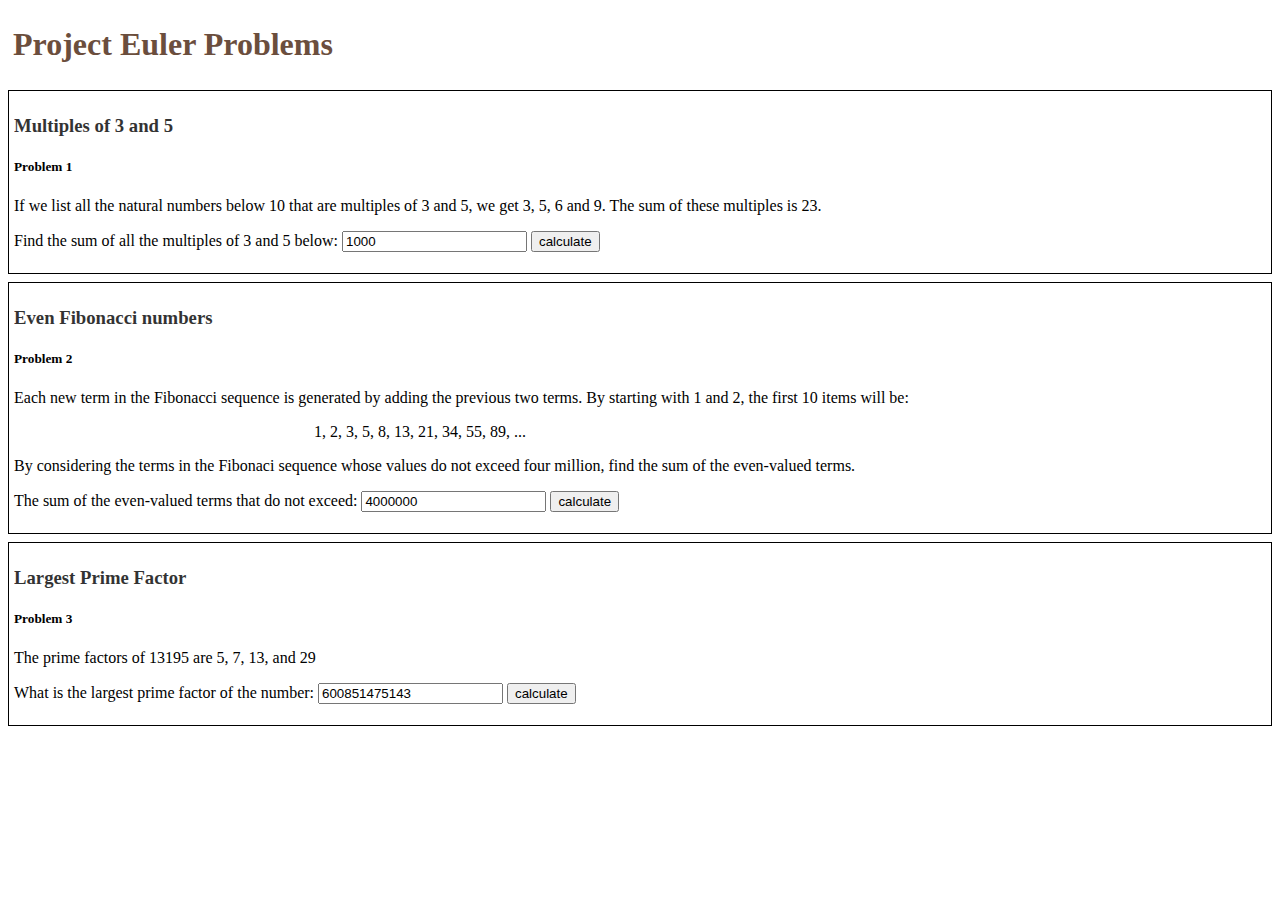
<file: js.euler/index.html>
<!DOCTYPE html>
<html>
<head>
	<link rel="stylesheet" type="text/css" href="style/style.css">
	<title>Project Euler Javascript</title>
</head>
<body>
	<h1>Project Euler Problems</h1>

	<div class="problems">
		<h3>Multiples of 3 and 5</h3>
		<h5>Problem 1</h5>
		<p>If we list all the natural numbers below 10 that are multiples of 3 and 5, we get 3, 5, 6 and 9. The sum of these multiples is 23.</p>

		<form>
			Find the sum of all the multiples of 3 and 5 below: <input type="text" name="input" id="p1_input" value="1000">
			<input type="button" value="calculate" onclick="problem1();">
		</form>
		<p id="p1" class="result"></p>
	</div>

	<div class="problems">
		<h3>Even Fibonacci numbers</h3>
		<h5>Problem 2</h5>
		<p>Each new term in the Fibonacci sequence is generated by adding the previous two terms. By starting with 1 and 2, the first 10 items will be:</p>
		<p class="center">1, 2, 3, 5, 8, 13, 21, 34, 55, 89, ... </p>
		<p>By considering the terms in the Fibonaci sequence whose values do not exceed four million, find the sum of the even-valued terms.</p>

		<form>
			The sum of the even-valued terms that do not exceed: <input type="text" name="input" id="p2_input" value="4000000">
			<input type="button" value="calculate" onclick="problem2();">
		</form>
		<p id="p2" class="result"></p>
	</div>

	<div class="problems">
		<h3>Largest Prime Factor</h3>
		<h5>Problem 3</h5>
		<p>The prime factors of 13195 are 5, 7, 13, and 29</p>
		<form>
			What is the largest prime factor of the number: <input type="text" name="input" id="p3_input" value="600851475143">
			<input type="button" value="calculate" onclick="problem3();">
		</form>
		<p id="p3" class="result"></p>


<script type="text/javascript" src="js/problem1.js"></script>
<script type="text/javascript" src="js/problem2.js"></script>
<script type="text/javascript" src="js/problem3.js"></script>
</body>
</html>
</file>
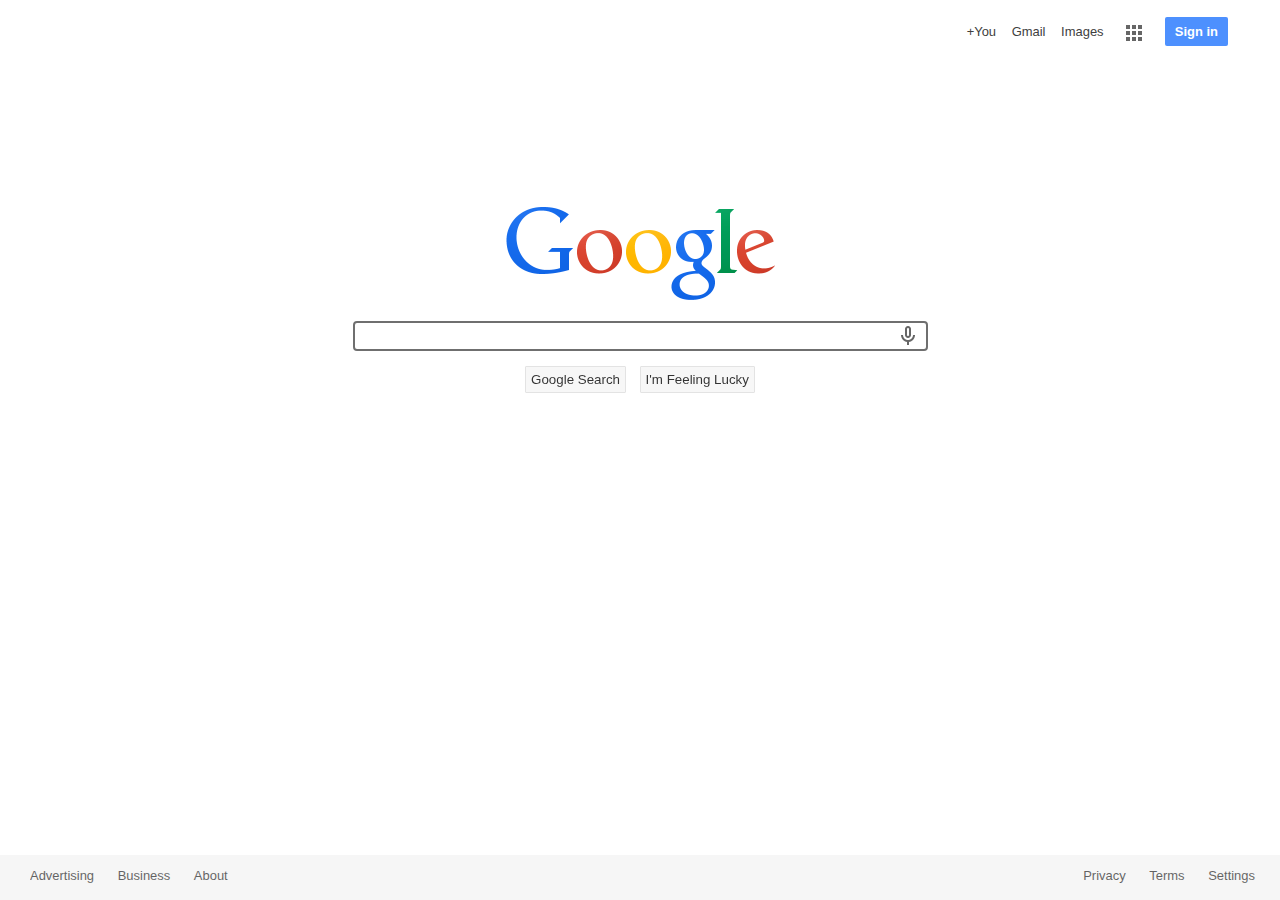
<file: google-homepage/homepage.html>
<!DOCTYPE html>

<html>

	<head>
		<meta charset ="UTF-8">
		<title>Google</title>
		<link rel="stylesheet" type="text/css" href="./styles/homepage.css">
	</head>

	<body>
		<div class = "page">
			<header>
				<nav>
					<ul>
						<li><a href="#">+You</a></li>
						<li><a href="#">Gmail</a></li>
						<li><a href="#">Images</a></li>
						<li><a href="#"  id="apps"></a></li>
						<li><a href="#"  id="signin">Sign in</a></li>
					</ul>
				</nav>
			</header>


			<div id="content">
				<img class="content logo" src="images/googlelogo.png" alt="google image" title="Google title">
				<form>
					<div id="search_area">
						<div id ="search_elements">
							<input class="content search" type="search" name="searchbox" method="get" autofocus="autofocus">
							<!--<img src="images/vSearch.gif"> -->
						</div>
					</div>

					<div class = "content buttons">
						<button class="content btn">Google Search</button>
						<button class="content btn">I'm Feeling Lucky</button>
					</div>
				</form>
			</div>

			<footer>
				<div class = "left-footer">
					<ul>
						<li>Advertising</li>
						<li>Business</li>
						<li>About</li>
					</ul>
				</div>
				<div class = "right-footer">
					<ul>
						<li>Privacy</li>
						<li>Terms</li>
						<li>Settings</li>
					</ul>
				</div>
			</footer>
		</div>
	</body>
</html>
</file>
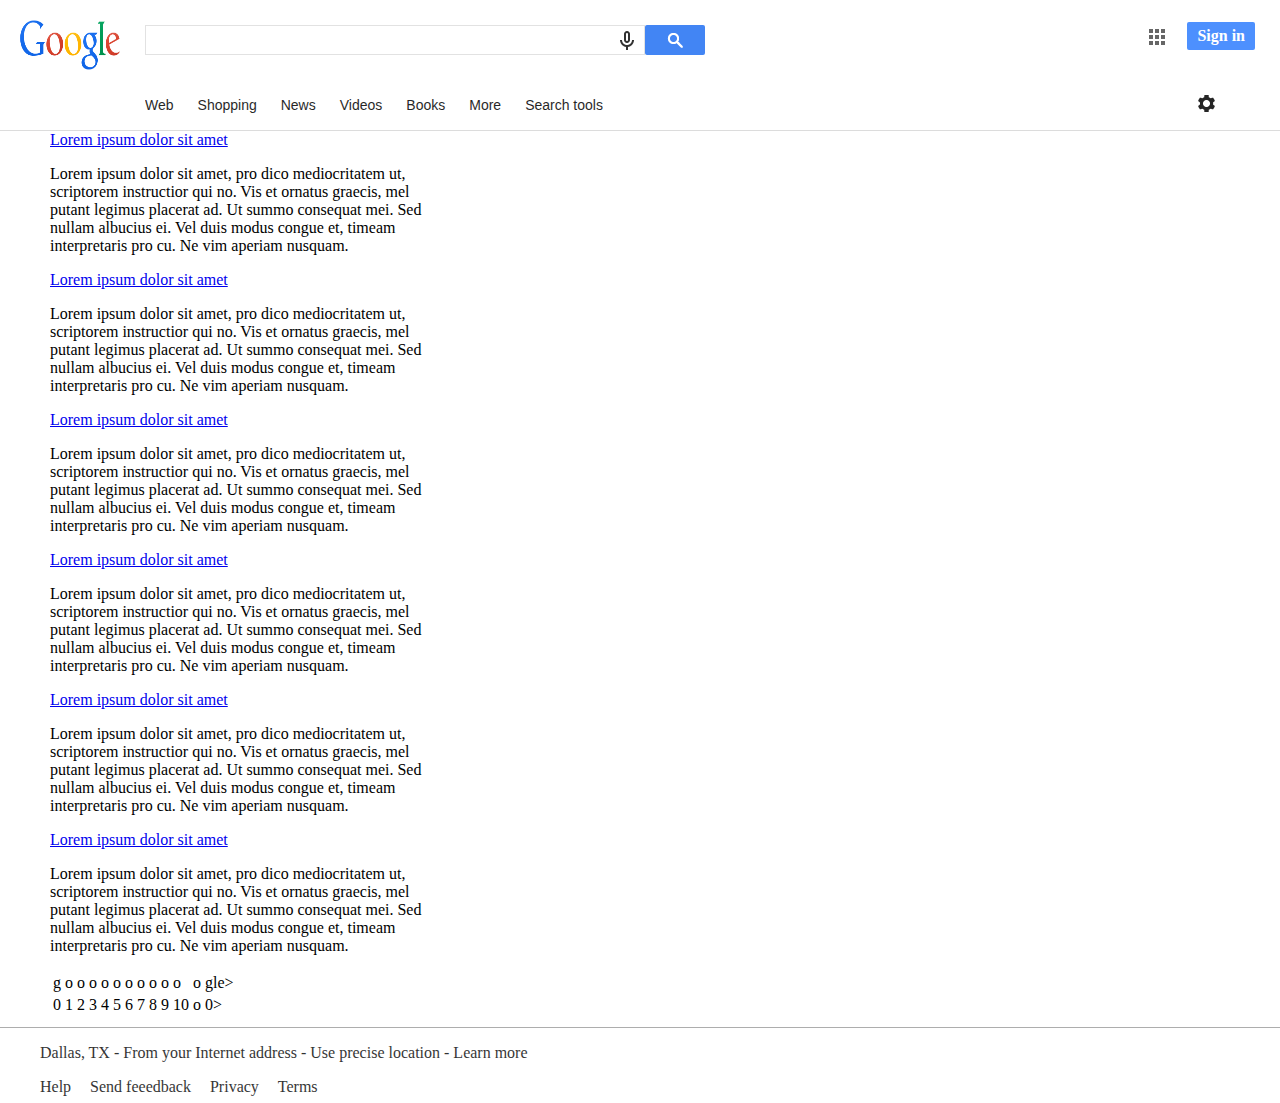
<file: google-homepage/results.html>
<!DOCTYPE html>
<html lang="en">
	<head>
		<meta charset="UTF-8">
		<title>Results</title>
		<link rel="stylesheet" type="text/css" href="styles/style-reset.css">
		<link rel="stylesheet" type="text/css" href="styles/results.css">
	</head>
	<body>
		<div id="wrapper">
			<header>
				<div class="google-logo">
					<a href="homepage.html"></a>
				</div>
				<div class="search-area">
					<form>
						<input type="search" name="search-box" class="search-box">
						<input type="button" name="search-btn" class="search-btn">
						<span id="lupa"></span>
					</form>
				</div>

				<div class="header-right">
						<a href="#" class="apps"></a>
						<a href="#" class="sign_in">Sign in</a>
				</div>

			</header>


			<nav>
				<ul>
					<li>Web</li>
					<li>Shopping</li>
					<li>News</li>
					<li>Videos</li>
					<li>Books</li>
					<li>More</li>
					<li>Search tools</li>
					<li><a href="#" class="gear_btn">gear</a></li>
				</ul>


			</nav>


			<div class="content">
				<a href="#">Lorem ipsum dolor sit amet</a>
				<p>Lorem ipsum dolor sit amet, pro dico mediocritatem ut, scriptorem instructior qui no. Vis et ornatus graecis, mel putant legimus placerat ad. Ut summo consequat mei. Sed nullam albucius ei. Vel duis modus congue et, timeam interpretaris pro cu. Ne vim aperiam nusquam.
				</p>
				<a href="#">Lorem ipsum dolor sit amet</a>
				<p>Lorem ipsum dolor sit amet, pro dico mediocritatem ut, scriptorem instructior qui no. Vis et ornatus graecis, mel putant legimus placerat ad. Ut summo consequat mei. Sed nullam albucius ei. Vel duis modus congue et, timeam interpretaris pro cu. Ne vim aperiam nusquam.
				</p>

				<a href="#">Lorem ipsum dolor sit amet</a>
				<p>Lorem ipsum dolor sit amet, pro dico mediocritatem ut, scriptorem instructior qui no. Vis et ornatus graecis, mel putant legimus placerat ad. Ut summo consequat mei. Sed nullam albucius ei. Vel duis modus congue et, timeam interpretaris pro cu. Ne vim aperiam nusquam.
				</p>
				<a href="#">Lorem ipsum dolor sit amet</a>
				<p>Lorem ipsum dolor sit amet, pro dico mediocritatem ut, scriptorem instructior qui no. Vis et ornatus graecis, mel putant legimus placerat ad. Ut summo consequat mei. Sed nullam albucius ei. Vel duis modus congue et, timeam interpretaris pro cu. Ne vim aperiam nusquam.
				</p>
								<a href="#">Lorem ipsum dolor sit amet</a>
				<p>Lorem ipsum dolor sit amet, pro dico mediocritatem ut, scriptorem instructior qui no. Vis et ornatus graecis, mel putant legimus placerat ad. Ut summo consequat mei. Sed nullam albucius ei. Vel duis modus congue et, timeam interpretaris pro cu. Ne vim aperiam nusquam.
				</p>
								<a href="#">Lorem ipsum dolor sit amet</a>
				<p>Lorem ipsum dolor sit amet, pro dico mediocritatem ut, scriptorem instructior qui no. Vis et ornatus graecis, mel putant legimus placerat ad. Ut summo consequat mei. Sed nullam albucius ei. Vel duis modus congue et, timeam interpretaris pro cu. Ne vim aperiam nusquam.
				</p>
				<div class="google-next-page">
					<table>
						<tr>
							<td>g</td>
							<td>o</td>
							<td>o</td>
							<td>o</td>
							<td>o</td>
							<td>o</td>
							<td>o</td>
							<td>o</td>
							<td>o</td>
							<td>o</td>
							<td>o</td>
							<td>o</td>
							<td>gle></td>
						</tr>
						<tr>
							<td>0</td>
							<td>1</td>
							<td>2</td>
							<td>3</td>
							<td>4</td>
							<td>5</td>
							<td>6</td>
							<td>7</td>
							<td>8</td>
							<td>9</td>
							<td>10</td>
							<td>o</td>
							<td>0></td>
						</tr>
					</table>
				</div>
			</div>

			<footer>
				<p>
				Dallas, TX - From your Internet address - Use precise location - Learn more
				</p>
				<ul>
					<li>Help</li>
					<li>Send feeedback</li>
					<li>Privacy</li>
					<li>Terms</li>
				</ul>
			</footer>
		</div>
	</body>
</html>
</file>
<file: js.euler/style/style.css>
.problems {
	border: 1px;
	border-style: solid;
	margin-bottom: 8px;
	padding: 5px;
}

h1 {
	padding: 5px;
	color: #6b4e3d;
}

h3 {
	opacity: .8;
}
.center {
	margin-left: 300px;
}

.result {
	color: red;
	font-weight: bold;
}
</file>
<file: google-homepage/styles/homepage.css>
body, html {
	font-family: Arial;
	font-size: 90%;
	height: 100%;
	margin: 0;
	padding: 0;
}

.page {
	min-height: 100%;
	position: relative;
}

header {
	padding: 10px;
}
/* Navigation Area */

nav li {

	display:inline-block;
	margin-left: auto;
	margin-right: 0;
	padding: 5px;
}

nav {
	padding-right: 15px;
	text-align: right;
	padding-bottom: 50px;
	margin-top: -20px;
	margin-bottom: 70px;
	margin-right:7px;
}

nav a:link{
	text-decoration: none;
	color: #404040;
	margin: 10px 0px 10px 2px;
}

#signin {
	background-color: #4d90fe;
	color: white;
	padding: 7px 10px 7px 10px;
	border-radius: 2px;
	font-weight: bold;
	margin-right: 15px;
}

#apps {

	background: url(../images/apps.png);
	background-position: -222px 0;
	background-size: 908px 52px;
	height: 30px;
	width: 30px;
	opacity: .6;
	display: inline-block;
	vertical-align: middle;

}

/* End - Navigation Area */


/* Main content area - logo and search area */
#content {
	padding-bottom: 3.5em;
}
.content {
	display: block;
	margin-right: auto;
	margin-left: auto;
}

.logo {
	height: 95px;
	width: 269px;
	margin-bottom: 20px;
}

.search{
	width: 575px;
	height: 30px;
	background: url(../images/vSearch.gif) 98% center no-repeat;
	background-size: 14px 19px;
	border: 1px solid #dcdcdc;
	opacity: .6;

}

.search:hover {
	border-color: #666;
}

.search:focus {

	border-color: #4d90fe;
}

 .buttons {
 	text-align: center;
 	padding-top: 15px;
 	opacity: .8;
 	font-weight: bold;
 }

.btn {
 	display: inline;
 	margin-left: 5px;
 	margin-right: 5px;
 	padding: 5px;
 	border-radius: 1px;
 	border: 1px solid #dcdcdc;
 	background: #f6f6f6;
 }


/* End - Main content area - logo and search area */


/* Footer */

footer {
	position:absolute;
	width: 100%;
	height: 3.5em;
	bottom: 0;
	left: 0;
	background: #f6f6f6;

}

footer li{
	display: inline;
	opacity: .6;
	padding-right: 20px;
	padding-top: 5px;
}

.left-footer {
	float: left;
	margin-left: -10px;

}

.right-footer {
	float: right;
	margin-right: 5px;
}

/* End - Footer */
</file>
<file: google-homepage/styles/results.css>
header {
	width: 100%;
	height: 60px;
	zoom: 1;
	min-width: 950px;
	width: auto !important;
	width: 500px;
	overflow: hidden;

}

header div {
	display: inline-block;
	vertical-align: middle;
	height: 45px;
	position: relative;
	margin-top: 0px;
}

.google-logo {
	float: left;
	height: 60px;
	width: 100px;
	margin: 10px 25px 0px 10px;
}
.google-logo a {
	display: block;
	height: 50px;
	padding: 10px 25px 0px 10px;

	background-image: url(../images/googlelogo.png);
	background-size: 100px 50px;
	background-repeat: no-repeat;
}

.search-area {
	float: left;
	width: 700px;
}

.search-box {
	width: 500px;
	height: 30px;
	position: absolute;
	margin-top: 15px;
	background: url(../images/vSearch.gif) 98% center no-repeat;
	background-size: 14px 19px;
	border: 1px solid #dcdcdc;
	opacity: .8;
}

.search-btn {
	width: 60px;
	height: 30px;
	position: absolute;
	margin-top: 15px;
	margin-left: 500px;
	background-color: #4285f4;
	border: none;
	border-radius: 2px;
}

#lupa {
	width: 25px;
	height: 25px;
	position: absolute;
	margin-top: 15px;
	margin-left: 515px;
	background: url(../images/icons.png) no-repeat -56px -35px;
}

.header-right {
	float: right;
	margin-right: 15px;
	margin-top: 5px;
	margin-left: auto;
	text-align: right;
	width: auto;
	margin-top: 12px;
}

.apps {
	background: url(../images/apps.png);
	background-position: -222px 0;
	background-size: 908px 52px;
	height: 35px;
	width: 35px;
	opacity: .6;
	display: inline-block;
	margin-right: 10px;
}

.sign_in {
	background-color: #4d90fe;
	color: white;
	text-decoration: none;
	border-radius: 2px;
	font-weight: bold;
	margin-bottom: 0px;
	margin-top: 0px;
	padding: 0;
	float: right;
	padding: 5px 10px 5px 10px;

}

nav {

	border-bottom: 1px solid #dcdcdc;
}
nav ul {
	margin-left: 100px;
}
nav ul li {
	width: 100%;
	height: 60px;
	display: inline;
	opacity: .85;
	font-family: Arial;
	font-size: 14px;
	padding: 5px 5px 0px 5px;
	margin-right: 10px;
}

.gear_btn {
	background-color: white;
	color: white;
	text-decoration: none;
	border: 1px solid;
	border-radius: 2px;
	font-weight: bold;
	float: right;
	padding: 6px 20px 6px 20px;
	margin-right: 23px;
	position: relative;
	margin-top: -6px;
	background-image: url(../images/gear_btn.png);
	background-repeat: no-repeat;
	background-position: 10px 0px;
	text-indent: -9999px;
	height: 15px;
	width: 30px;

}

footer {
	background-color: white;
	border-top: 1px solid rgba(0, 0, 0, .4);
	opacity: .8;
	height: 75px;
	position: relative;
}
footer ul li {
	display: inline-block;
	margin-right: 15px;
}

footer p {
	margin-left: 40px;
}

.content {
	width: 30%;
	margin-left: 50px;
	margin-bottom: 10px;
}
</file>
